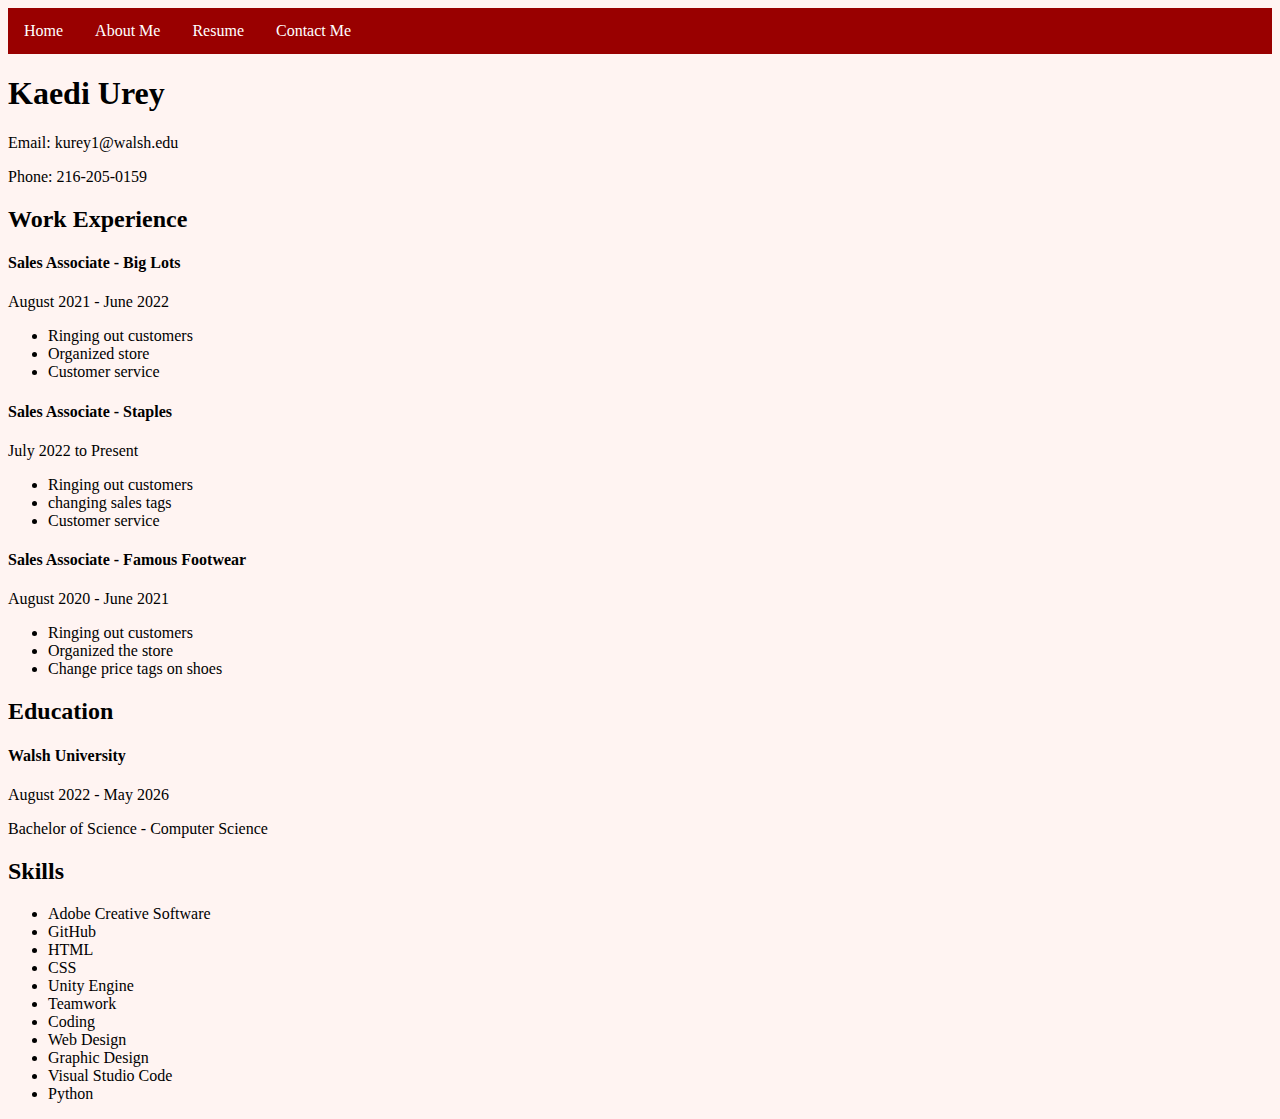
<file: resume.html>
<!DOCTYPE html>
<html>
<head>
<link rel="stylesheet" href="mystyle.css">
</head>

<nav>
<ul>
  <li><a href="index.html">Home</a></li>
  <li><a href="aboutme.html">About Me</a></li>
  <li><a href="resume.html">Resume</a></li>
  <li><a href="contactme.html">Contact Me</a></li>
</ul>
</nav>
<body>

<h1>Kaedi Urey</h1>
<p>Email: kurey1@walsh.edu</p>
<p>Phone: 216-205-0159</p>
<h2>Work Experience</h2>

<h4>Sales Associate - Big Lots</h4>
	<p>August 2021 - June 2022</p>

	<ul>
  	<li>Ringing out customers</li><br>
  	<li>Organized store</li><br>
  	<li>Customer service</li><br>
	</ul>

<h4>Sales Associate - Staples</h4>
	<p>July 2022 to Present</p>

	<ul>
  	<li>Ringing out customers</li><br>
  	<li>changing sales tags</li><br>
  	<li>Customer service</li><br>
	</ul>

<h4>Sales Associate - Famous Footwear</h4>
	<p>August 2020 - June 2021</p>

	<ul>
  	<li>Ringing out customers</li><br>
  	<li>Organized the store</li><br>
  	<li>Change price tags on shoes</li><br>
	</ul>

<h2>Education</h2>
	<h4>Walsh University</h4>
	<p>August 2022 - May 2026</p>
	<p>Bachelor of Science - Computer Science</p>
<h2>Skills</h2>
	<ul>
	<li>Adobe Creative Software</li><br>
	<li>GitHub</li><br>
	<li>HTML</li><br>
	<li>CSS</li><br>
	<li>Unity Engine</li><br>
	<li>Teamwork</li><br>
	<li>Coding</li><br>
	<li>Web Design</li><br>
	<li>Graphic Design</li><br>
	<li>Visual Studio Code</li><br>
	<li>Python</li><br>
	</ul>

</body>
</html>
</file>
<file: mystyle.css>
nav ul {
  list-style-type: none;
  margin: 0;
  padding: 0;
  overflow: hidden;
  background-color: #990000;
}

li {
  float: left;
}

li a {
  display: block;
  color: white;
  text-align: center;
  padding: 14px 16px;
  text-decoration: none;
}

li a:hover {
  background-color: #111;
}


body {
	background-color: #FFF4F2
}


.homepage h1 
{
	color: red
	
}
.homepage p {
	color: 	#8B0000
}



.about h1 { 
	color: 		#1100a7
}

.about p {
	color: #bc2323
}
#second {
	color: 	#0090ab
}

.fna {
	color: #e10531
}
.lna {
	color: #ee7272
}
.ema {
	color: #a31818
}
.sub {
	color: 	#c051ff
}
.mes {
	color: 	#404be3
}
.fnaa {
	background-color: 	#ffa2b5
}
.back {
	background-color: 	#7794a1
}
.lnaa {
	background-color: 	#fff897
}
.emm {
	background-color: 	#896790
}
</file>
